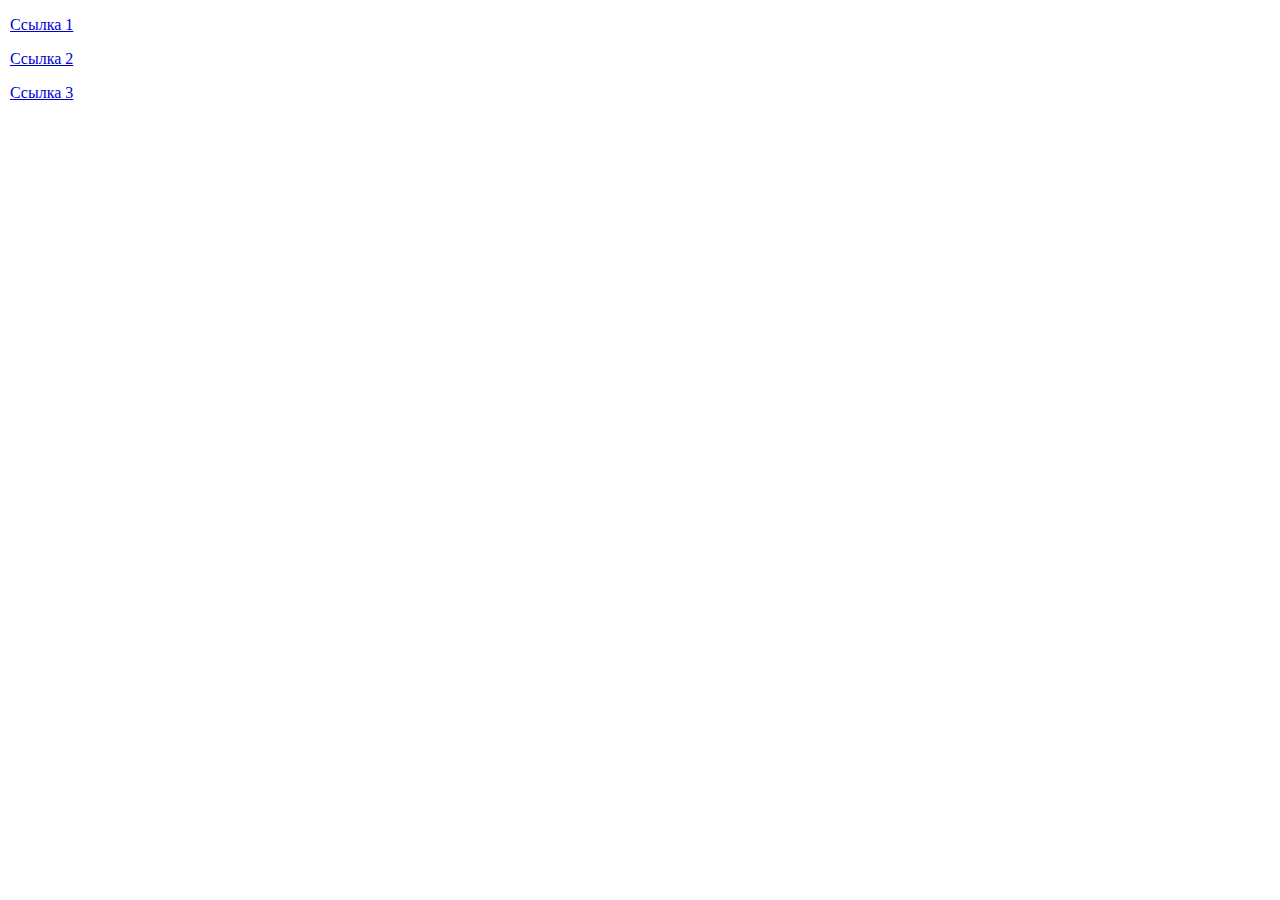
<file: sh.html>
<!doctype html>
<html class="no-js" lang="">

<head>
  <meta charset="utf-8" />
  <title>hover</title>
  <style>
    a:link {
      color: #0000d0; /* Цвет ссылок */
      padding: 2px; /* Поля вокруг текста */
    }
    a:hover {
      background: #786b59; /* Цвет фона под ссылкой */
      color: #ffe; /* Цвет ссылки */
    }
  </style>
</head>
<body>
<p><a href="1.html">Ссылка 1</a></p>
<p><a href="2.html">Ссылка 2</a></p>
<p><a href="3.html">Ссылка 3</a></p>
</body>

</html>
</file>
